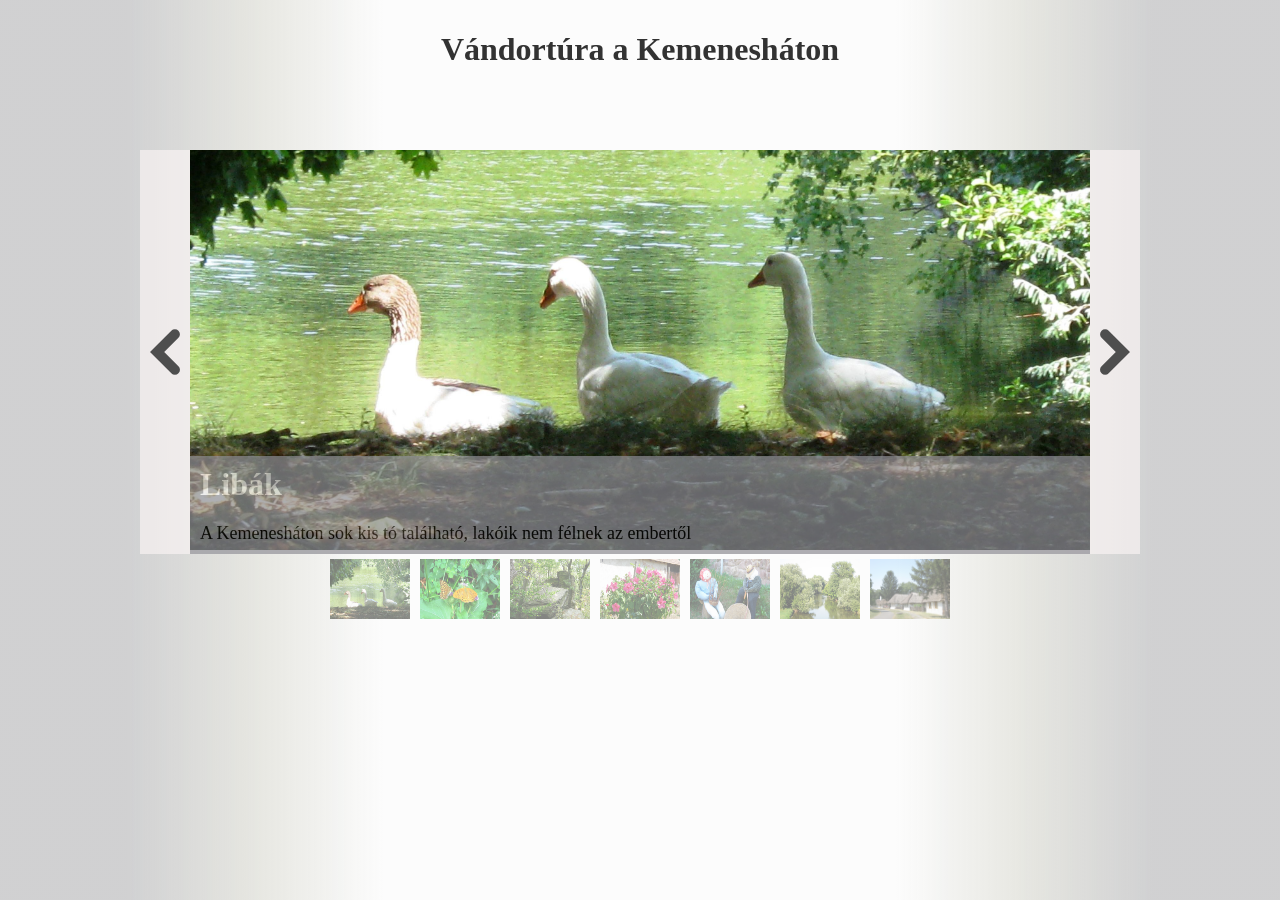
<file: index.html>
<!DOCTYPE html>
<html lang="en">
<head>
    <meta charset="UTF-8">
    <meta http-equiv="X-UA-Compatible" content="IE=edge">
    <meta name="viewport" content="width=device-width, initial-scale=1.0">
    <title>Document</title>
    <link rel="stylesheet" href="stilus.css">
</head>
<body class="gradient">
    <H1>Vándortúra a Kemenesháton</H1>
    <div id="tarto">

    
    <container class="main">
        <img id="left" src="./images/arrow.svg" alt="left">
        <div id="fo">
            <img id="photo" src="" alt="lepkék">
            <div class="text">
                <h1 id="photo-title"></h1>
                <p id="photo-description"></p>
            </div>
        </div>
        <img id="right" src="./images/arrow.svg" alt="right">
    </container>  
    <container class="thumbnail">


    </container> 
    
    <div id="container">
  
    </div> 
    </div> 
    <script src="https://ajax.googleapis.com/ajax/libs/jquery/3.3.1/jquery.min.js"></script>
    <script src="scripts.js"></script>
</body>
</html>
</file>
<file: stilus.css>
.gradient{
    background-color: rgb(236, 237, 240);
    background-image:
      linear-gradient(
       to right, 
      
       #c0c0c09f 10%,
       #e6e6e0ea 20%,
       #fcfcfc 30%,
       #fcfcfc 70%,
       #e6e6e0ea 80%,
       #c0c0c09f 90%
    );
}

#tarto{
    margin-left: auto;
    margin-right: auto;
    width:1000px;
    margin-top: 0;
    margin-bottom: 0;
}
#fo{
  position: relative;
  margin-top: 0;
  margin-bottom: 0;
}

#photo{
    width:900px;
    height:400px;
    object-fit: cover;
    object-position:bottom;
    margin: 0;
}
.main >*{
    vertical-align: middle; 
    padding:0px;
    margin: 0px;
}

.main{
    width:1000px;
    display:inline-flex;
    background:#fff9f996;
    box-sizing: border-box;
    margin-top:50px;
    margin-bottom:0px;
}
#left, #right{
    width: 30px;
    margin:10px; 
}
#right{
    transform: scaleX(-1);
}
.text{
  position: absolute;
  bottom: 0;
  left: 0;
  right: 0;
    background: rgb(141, 142, 148);
    opacity: 0.7;
    width: 900px;
    margin: 0px;
     
}
h1{
  color: black;
  opacity:0.8;
  text-align: center;
}

.text h1{
  color: white;
  text-align: left;
}
p{
  color: black;
  font-size: 18px;
  
}

.text h1, p{
    margin:0;
}
h1, p{
  padding :10px;
}

#container {
    display: flex; 
    justify-content: center;
  }
  
  
  .thumb{
    margin-top: 60px;
    width: 80px;
    height: 60px;
    opacity: 0.5;
    position: relative;
    margin: 5px;
  }

  .title {
    display: none;
    position: relative;
    top:-50;
    background: grey;
    color: white;
    border-radius: 5px;
    padding: 5px;
    width: 70px;
    height: 40px;
    margin: 5px;
  }
</file>
